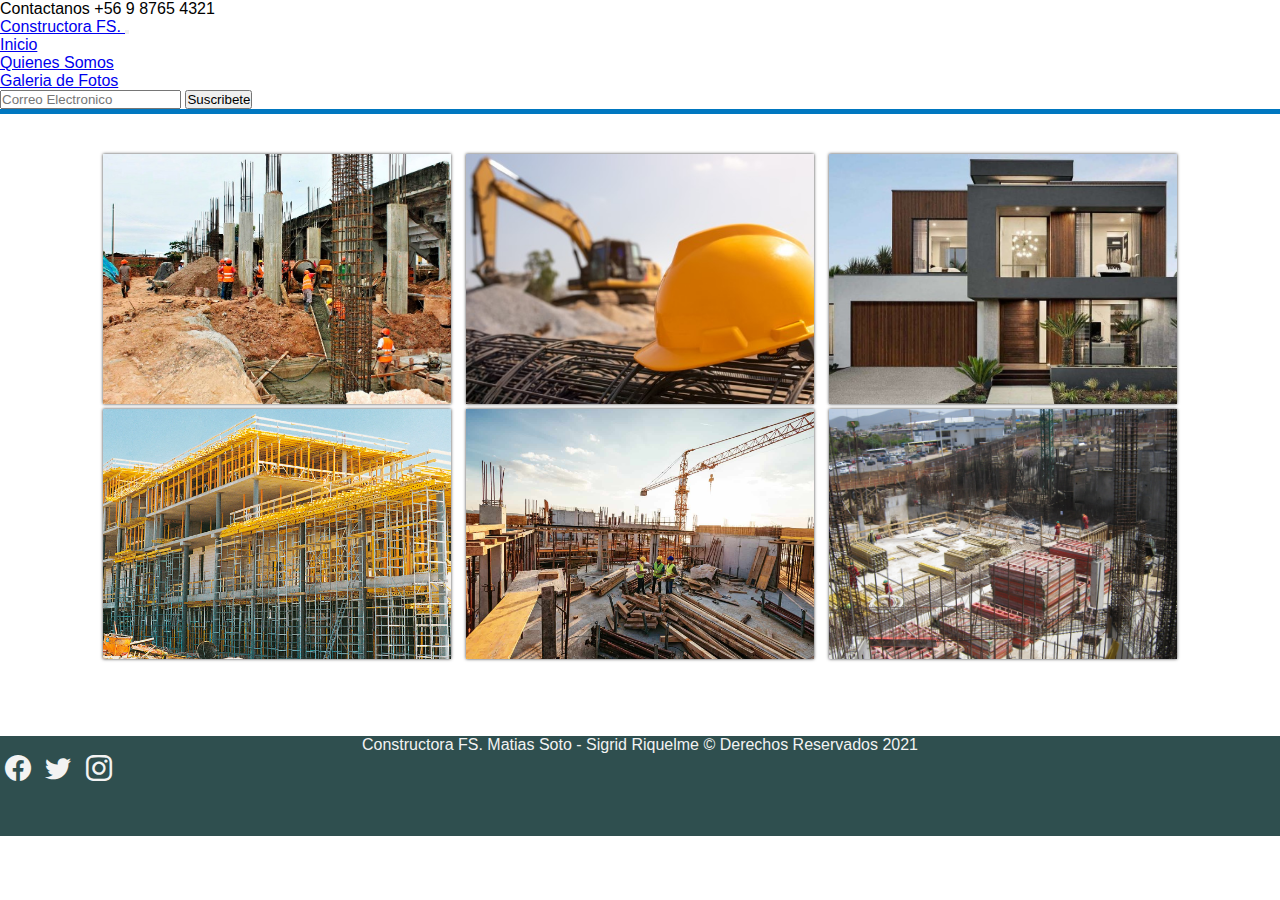
<file: gallery.html>
<!DOCTYPE html>
<html lang="en">
<head>
    <!-- Required meta tags -->
    <meta charset="UTF-8">
    <meta http-equiv="X-UA-Compatible" content="IE=edge">
    <meta name="viewport" content="width=device-width, initial-scale=1.0">

     <!-- Bootstrap CSS -->
     <link href="https://cdn.jsdelivr.net/npm/bootstrap@5.0.0-beta3/dist/css/bootstrap.min.css" rel="stylesheet" integrity="sha384-eOJMYsd53ii+scO/bJGFsiCZc+5NDVN2yr8+0RDqr0Ql0h+rP48ckxlpbzKgwra6" crossorigin="anonymous">
     <link rel="stylesheet" href="https://cdn.jsdelivr.net/npm/bootstrap-icons@1.4.1/font/bootstrap-icons.css">
     <link rel="stylesheet" href="./css/estilos.css">

    <title>QuienesSomos</title>
</head>
<body>
    <!--Encabezado-->
<header class="container-fluid bg-dark d-flex justify-content-center">
    <p class="text-light mb-0 p-2 fs-6">Contactanos +56 9 8765 4321</p>
</header>
   
   <!--NavBar-->
   <nav class="navbar navbar-expand-lg navbar-light bg-light p-3" id="menu">
    <div class="container-fluid">
      <a class="navbar-brand" href="./index.html">
        <span class="text-dark fs-5 fw-bold">Constructora FS. </span>
        </a>

      <button class="navbar-toggler" type="button" data-bs-toggle="collapse" data-bs-target="#navbarSupportedContent" aria-controls="navbarSupportedContent" aria-expanded="false" aria-label="Toggle navigation">
        <span class="navbar-toggler-icon"></span>
      </button>
      <div class="collapse navbar-collapse" id="navbarSupportedContent">
        <ul class="navbar-nav me-auto mb-2 mb-lg-0">
       
          <!--Lista-->
          <li class="nav-item">
            <a class="nav-link active" aria-current="page" href="index.html">Inicio</a>
          
          </li>
         
          <li class="nav-item">
            <a class="nav-link active" href="./quienessomos.html">Quienes Somos</a>
          
          </li>

          <li class="nav-item active">
            <a class="nav-link" href="./gallery.html">Galeria de Fotos</a>
          
          </li>

        </ul>
    
        <form class="d-flex">
          <input class="form-control me-2" type="email" placeholder="Correo Electronico" aria-label="email">
          <button class="btn btn-primary btn-primary-outline-success" type="button">Suscribete</button>
        </form>
      </div>
    </div>
  </nav>
  
  <!--Galeria-->

  <div class="galeria">
    <div class="linea"></div>
    <div class="contenedor-imagenes">
        <div class="imagen">
            <img src="./img/Carrusel1.jpg" alt="imagen1">
            <div class="overlay">
                <h2>Obra 1</h2>
            </div>
        </div>
        <div class="imagen">
            <img src="img/carrusel2.jpg" alt="imagen2">
            <div class="overlay">
                <h2>Obra 2</h2>
            </div>
        </div>
        <div class="imagen">
            <img src="img/Carrusel3.jpg" alt="imagen3">
            <div class="overlay">
                <h2>Obra 3</h2>
            </div>
        </div>
        <div class="imagen">
            <img src="./img/obra1.jpg" alt="Imagen4">
            <div class="overlay">
                <h2>Obra 4</h2>
            </div>
        </div>
        <div class="imagen">
            <img src="./img/obra2.jpg" alt="imagen5">
            <div class="overlay">
                <h2>Obra 5</h2>
            </div>
        </div>
        <div class="imagen">
            <img src="./img/obra3.jpg" alt="imagen6">
            <div class="overlay">
                <h2>Obra 6</h2>
            </div>
        </div>

        </div>
      
    </div>
</div>
<br>
<br>
<br>
<br>
<!--Pie de Pagina (Footer)-->

<footer class="w-100 d-flex align-items-center justify-content-center flex-wrap">
  <p class="fs-5 px-3 pt-3">Constructora FS. Matias Soto - Sigrid Riquelme &copy; Derechos Reservados 2021</p>
  <div id="iconos">
    <a href="#"><i class="bi bi-facebook"></i></a>
    <a href="#"><i class="bi bi-twitter"></i></a>
    <a href="#"><i class="bi bi-instagram"></i></a>
  </div>

</footer>
  
 

 <!-- Option 1: Bootstrap Bundle with Popper -->
 <script src="https://cdn.jsdelivr.net/npm/bootstrap@5.0.0-beta3/dist/js/bootstrap.bundle.min.js" integrity="sha384-JEW9xMcG8R+pH31jmWH6WWP0WintQrMb4s7ZOdauHnUtxwoG2vI5DkLtS3qm9Ekf" crossorigin="anonymous"></script>

</body>
</html>
</file>
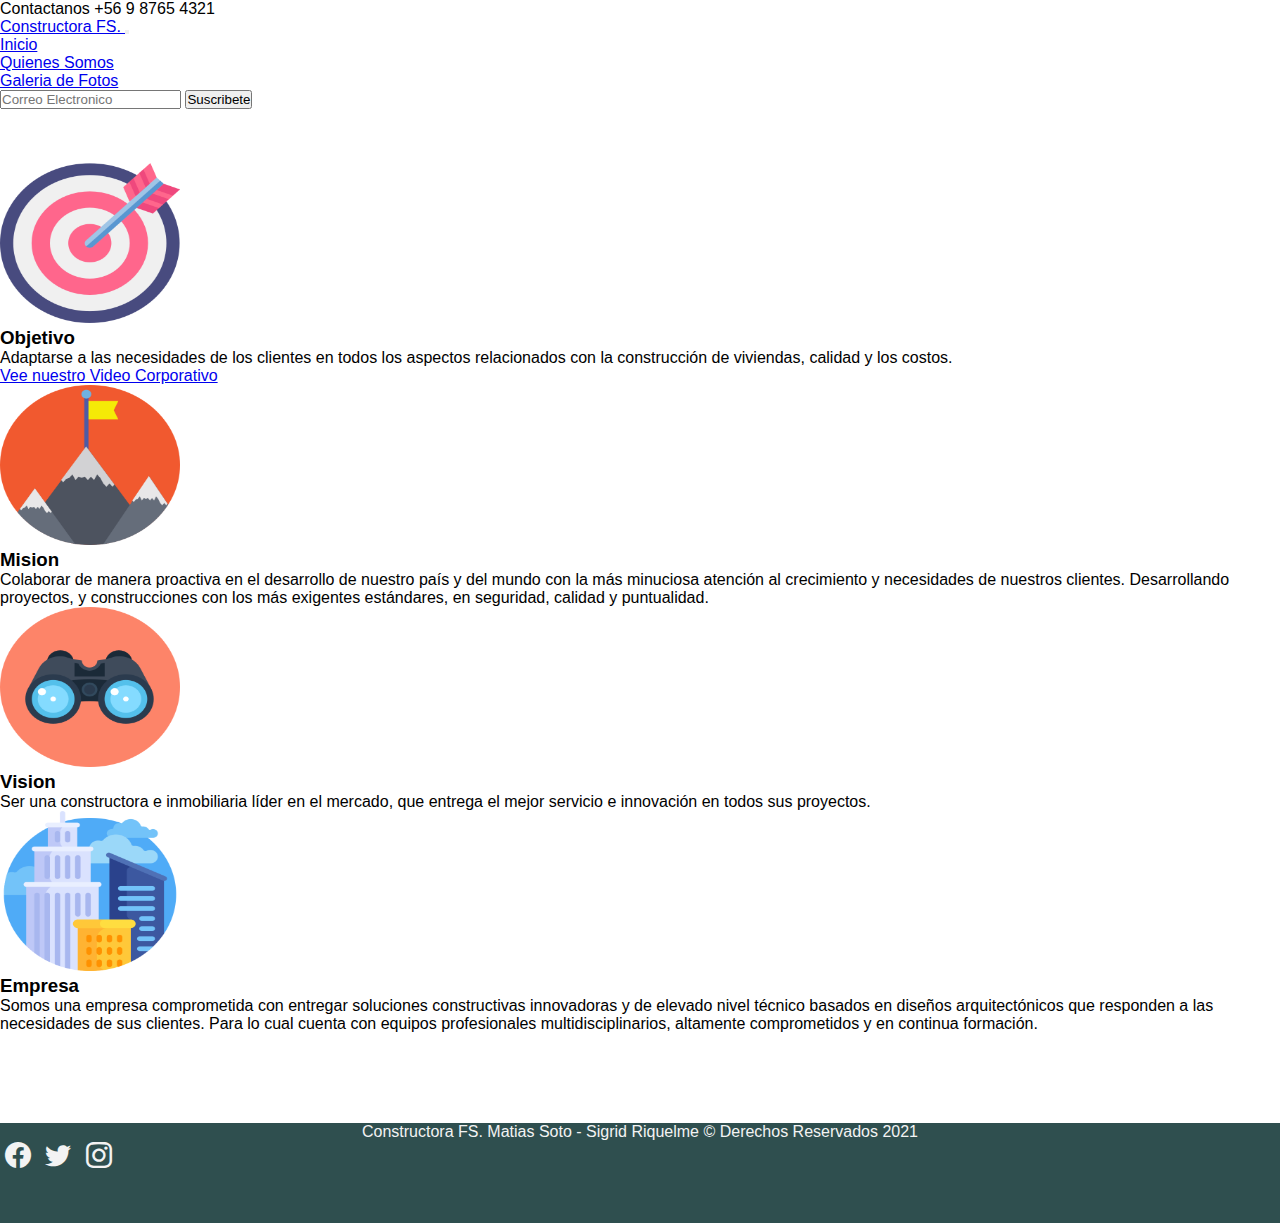
<file: quienessomos.html>
<!DOCTYPE html>
<html lang="en">
<head>
    <!-- Required meta tags -->
    <meta charset="UTF-8">
    <meta http-equiv="X-UA-Compatible" content="IE=edge">
    <meta name="viewport" content="width=device-width, initial-scale=1.0">

     <!-- Bootstrap CSS -->
     <link href="https://cdn.jsdelivr.net/npm/bootstrap@5.0.0-beta3/dist/css/bootstrap.min.css" rel="stylesheet" integrity="sha384-eOJMYsd53ii+scO/bJGFsiCZc+5NDVN2yr8+0RDqr0Ql0h+rP48ckxlpbzKgwra6" crossorigin="anonymous">
     <link rel="stylesheet" href="https://cdn.jsdelivr.net/npm/bootstrap-icons@1.4.1/font/bootstrap-icons.css">
     <link rel="stylesheet" href="./css/estilos.css">

    <title>QuienesSomos</title>
</head>
<body>
    <!--Encabezado-->
<header class="container-fluid bg-dark d-flex justify-content-center">
    <p class="text-light mb-0 p-2 fs-6">Contactanos +56 9 8765 4321</p>
</header>
   
   <!--NavBar-->
   <nav class="navbar navbar-expand-lg navbar-light bg-light p-3" id="menu">
    <div class="container-fluid">
      <a class="navbar-brand" href="./index.html">
        <span class="text-dark fs-5 fw-bold">Constructora FS. </span>
        </a>

      <button class="navbar-toggler" type="button" data-bs-toggle="collapse" data-bs-target="#navbarSupportedContent" aria-controls="navbarSupportedContent" aria-expanded="false" aria-label="Toggle navigation">
        <span class="navbar-toggler-icon"></span>
      </button>
      <div class="collapse navbar-collapse" id="navbarSupportedContent">
        <ul class="navbar-nav me-auto mb-2 mb-lg-0">
       
          <!--Lista-->
          <li class="nav-item">
            <a class="nav-link active" aria-current="page" href="index.html">Inicio</a>
          
          </li>
         
          <li class="nav-item">
            <a class="nav-link active" href="./quienessomos.html">Quienes Somos</a>
          
          </li>

          <li class="nav-item active">
            <a class="nav-link" href="./gallery.html">Galeria de Fotos</a>
          
          </li>

        </ul>
    
        <form class="d-flex">
          <input class="form-control me-2" type="email" placeholder="Correo Electronico" aria-label="email">
          <button class="btn btn-primary btn-primary-outline-success" type="button">Suscribete</button>
        </form>
      </div>
    </div>
  </nav>
  <br>
  <br>
  <br>

  <!--Objetivo-->
  </section>
  <section class="container-fluid">
    <div class="row w-75 mx-auto  serviciofila">
      <div class="col-lg-6 col-md-12 col-sm-12 d-flex  my-5 icono-wrap">
        <img src="./img/objetivo.png" alt=objetivo
        width="180" height="160">
        <div>
        <h3 class="fs-5 mt-4 px-4 pb-1">Objetivo</h3>
        <p class="px-4">Adaptarse a las necesidades de los clientes en todos los aspectos relacionados con la construcción de viviendas, 
          calidad y los costos. <br>
           <a href="https://www.youtube.com/watch?v=0zFWxwHeKHM" target="_blank">Vee nuestro Video Corporativo</a> </p>
      </div>
     </div>
    
    <!--Mision-->
    <div class="col-lg-6 col-md-12 col-sm-12 d-flex  my-5 icono-wrap">
      <img src="./img/mision.png" alt=Mision
      width="180" height="160">
      <div>
      <h3 class="fs-5 mt-4 px-4 pb-1">Mision</h3>
      <p class="px-4"> Colaborar de manera proactiva en el desarrollo de nuestro país y del mundo
         con la más minuciosa atención al crecimiento y necesidades de nuestros clientes. Desarrollando proyectos, y construcciones con los más 
         exigentes estándares, en seguridad, calidad y puntualidad.</p>
    </div>
  </div>

  <!--Vision-->
  <div class="col-lg-6 col-md-12 col-sm-12 d-flex  my-5 icono-wrap">
    <img src="./img/vision.png" alt=Vision
    width="180" height="160">
    <div>
    <h3 class="fs-5 mt-4 px-4 pb-1">Vision</h3>
    <p class="px-4">Ser una constructora e inmobiliaria líder en el mercado, que entrega el mejor servicio e innovación en todos sus proyectos. 
    </p>
  </div>
 </div>

<!--Empresa-->
<div class="col-lg-6 col-md-12 col-sm-12 d-flex  my-5 icono-wrap">
  <img src="./img/empresa.png" alt=Empresa
  width="180" height="160">
  <div>
  <h3 class="fs-5 mt-4 px-4 pb-1">Empresa</h3>
  <p class="px-4">Somos una empresa comprometida con entregar soluciones constructivas innovadoras y de elevado nivel técnico basados en diseños
     arquitectónicos que responden a las necesidades de sus clientes. Para lo cual cuenta con equipos profesionales multidisciplinarios, altamente comprometidos
      y en continua formación.</p>
</div>
</div>

   </div>

  <br>
  <br>
  <br>
  <br>
  <br>

  </section>

   <!--Pie de Pagina (Footer)-->

   <footer class="w-100 d-flex align-items-center justify-content-center flex-wrap">
    <p class="fs-5 px-3 pt-3">Constructora FS. Matias Soto - Sigrid Riquelme &copy; Derechos Reservados 2021</p>
    <div id="iconos">
      <a href="#"><i class="bi bi-facebook"></i></a>
      <a href="#"><i class="bi bi-twitter"></i></a>
      <a href="#"><i class="bi bi-instagram"></i></a>
    </div>

  </footer>

 <!-- Option 1: Bootstrap Bundle with Popper -->
 <script src="https://cdn.jsdelivr.net/npm/bootstrap@5.0.0-beta3/dist/js/bootstrap.bundle.min.js" integrity="sha384-JEW9xMcG8R+pH31jmWH6WWP0WintQrMb4s7ZOdauHnUtxwoG2vI5DkLtS3qm9Ekf" crossorigin="anonymous"></script>

</body>
</html>
</file>
<file: css/estilos.css>
body {
    font-family: 'Monserrat' , sans-serif;
    overflow-x: hidden;
}

/*Menu*/

#Menu li > a {
        font-size: 18px;
        font-weight: bold;
        color: #3f3f3f;
}

#Menu form > button {
    font-size: 18px;
    font-weight: bold;
}

/*Carrusel de Imagenes*/

.carousel-inner {
    max-height: 39rem;
}

/*Media Queries Pantalla Pequeña*/
@media (max-width:768px) {
    #intro {
        width: 90% i !important;
    }
    .servicio-fila{
        width: 100% !important;
        text-align: center;
    }
}

/*Media Queries Pantalla Extra SM*/

@media(max-width: 576px) {
     .icono-wrap{
         flex-wrap: wrap;
         justify-content: center !important;
     }

}

/*Footer*/ 

footer{
    background: darkslategray;
    min-height: 100px;
}

footer p {
    color: #f3f3f3;
    text-align: center;
}

#iconos i {
    font-size: 26px;
    padding: 0 5px;
    color: #f3f3f3;
}


/*galeria*/

*{
    margin:0;
    padding: 0;
    box-sizing: border-box;
}

.galeria{
    font-family: 'open sans';
}

.galeria h1{
    text-align: center;
    margin:20px 0 15px 0;
    font-weight: 300;
}

.linea{
    border-top: 5px solid #0077C0;
    margin-bottom: 40px;
}

.contenedor-imagenes{
    display:flex;
    width: 85%;
    margin: auto;
    justify-content: space-around;
    flex-wrap: wrap;
    border-radius:3px;
}

.contenedor-imagenes .imagen{
    width: 32%;
    position: relative;
    height:250px;
    margin-bottom:5px;
    box-shadow: 0px 0px 3px 0px rgba(0, 0, 0, .75)
}
.imagen img{
    width: 100%;
    height:100%;
    object-fit: cover;
}

.overlay{
    position: absolute;
    bottom: 0;
    left: 0;
    background:rgba(0, 118, 192, 0.781) ;
    width: 100%;
    height: 0;
    overflow: hidden;
    transition: .5s ease;
}

.overlay h2{
    color: #fff;
    font-weight: 300;
    font-size:30px;
    position: absolute;
    top: 50%;
    left:50%;
    text-align: center;
    transform: translate(-50%, -50%);
}

.imagen:hover .overlay{
    height:100%;
    cursor: pointer;
}

@media screen and (max-width:1000px){
    .contenedor-imagenes{
        width: 95%;
    }
}

@media screen and (max-width:700px){
    .contenedor-imagenes{
        width: 90%;
    }
    .contenedor-imagenes .imagen{
        width: 48%;
    }
}

@media screen and (max-width:450px){
    h1{
        font-size:22px;
    }
    .contenedor-imagenes{
        width: 98%;
    }
    .contenedor-imagenes .imagen{
        width: 80%;
    }
}
</file>
